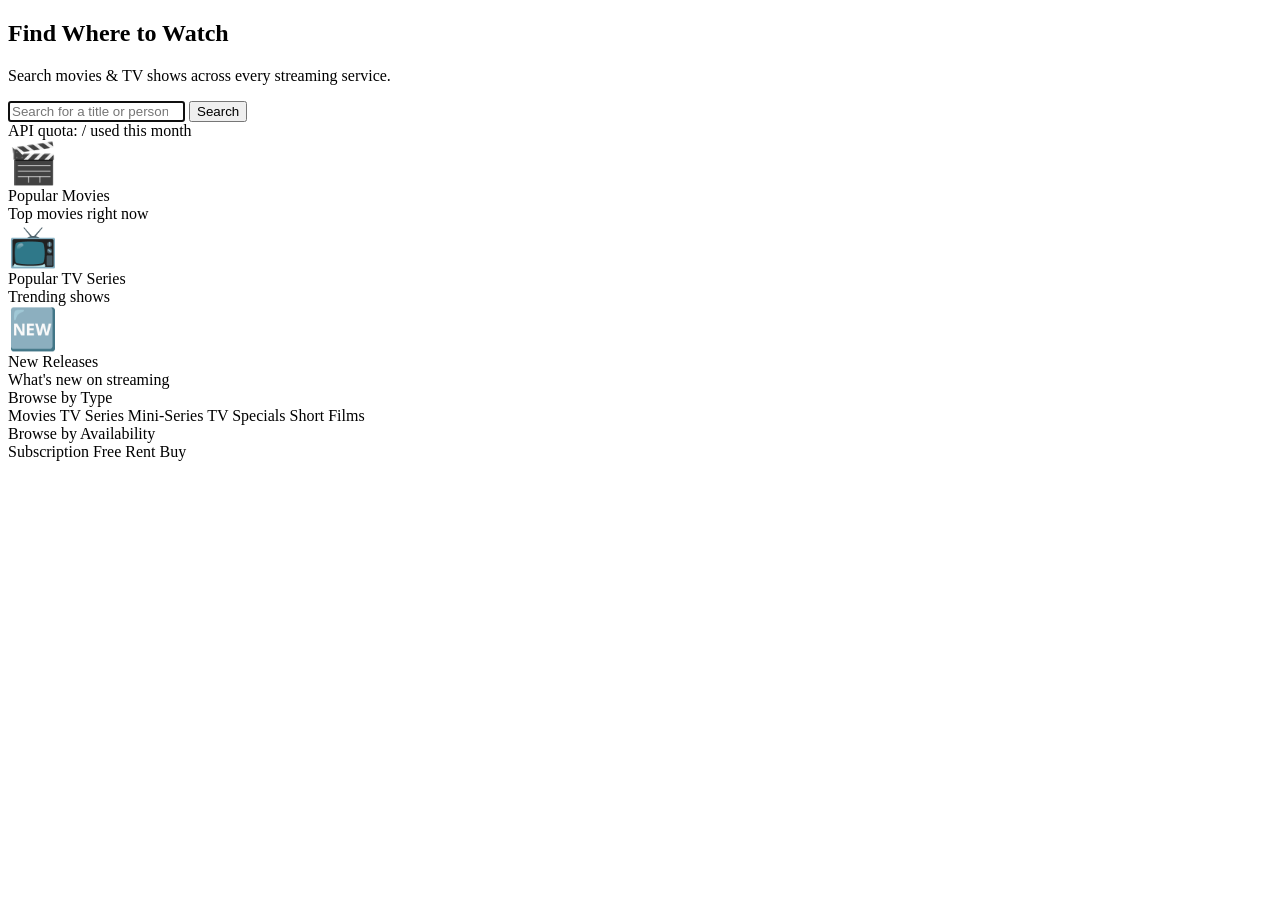
<file: src/main/resources/templates/index.html>
<!DOCTYPE html>
<html xmlns:th="http://www.thymeleaf.org" lang="en">
<head th:replace="~{fragments/layout :: head('Home')}"></head>
<body>

<nav th:replace="~{fragments/layout :: navbar}"></nav>

<main>
    <!-- Hero -->
    <section class="hero">
        <div class="container">
            <h1 class="mb-2">Find Where to Watch</h1>
            <p class="text-secondary mb-4">Search movies &amp; TV shows across every streaming service.</p>
            <form class="search-bar d-flex" th:action="@{/search}" method="get">
                <input class="form-control form-control-lg"
                       type="search" name="q"
                       placeholder="Search for a title or person…"
                       autofocus/>
                <button class="btn btn-danger btn-lg ms-2 px-4" type="submit">
                    <i class="bi bi-search"></i> Search
                </button>
            </form>

            <div th:if="${status}" class="mt-4 text-secondary small">
                <i class="bi bi-activity me-1"></i>
                API quota: <span class="text-light" th:text="${status.quotaUsed}"></span>
                / <span th:text="${status.quota}"></span> used this month
            </div>
        </div>
    </section>

    <!-- Quick links -->
    <section class="container py-5">
        <div class="row g-4">
            <div class="col-md-4">
                <a th:href="@{/browse(types='movie',sortBy='popularity_desc')}"
                   class="poster-card d-flex align-items-center gap-3 p-4">
                    <span style="font-size:2.5rem;">🎬</span>
                    <div>
                        <div class="fw-bold">Popular Movies</div>
                        <div class="card-meta">Top movies right now</div>
                    </div>
                </a>
            </div>
            <div class="col-md-4">
                <a th:href="@{/browse(types='tv_series',sortBy='popularity_desc')}"
                   class="poster-card d-flex align-items-center gap-3 p-4">
                    <span style="font-size:2.5rem;">📺</span>
                    <div>
                        <div class="fw-bold">Popular TV Series</div>
                        <div class="card-meta">Trending shows</div>
                    </div>
                </a>
            </div>
            <div class="col-md-4">
                <a th:href="@{/releases}"
                   class="poster-card d-flex align-items-center gap-3 p-4">
                    <span style="font-size:2.5rem;">🆕</span>
                    <div>
                        <div class="fw-bold">New Releases</div>
                        <div class="card-meta">What's new on streaming</div>
                    </div>
                </a>
            </div>
        </div>

        <!-- Search by type shortcuts -->
        <div class="mt-5">
            <span class="section-title">Browse by Type</span>
            <div class="d-flex flex-wrap gap-2 mt-3">
                <a th:href="@{/browse(types='movie')}"           class="btn btn-outline-secondary">Movies</a>
                <a th:href="@{/browse(types='tv_series')}"       class="btn btn-outline-secondary">TV Series</a>
                <a th:href="@{/browse(types='tv_miniseries')}"   class="btn btn-outline-secondary">Mini-Series</a>
                <a th:href="@{/browse(types='tv_special')}"      class="btn btn-outline-secondary">TV Specials</a>
                <a th:href="@{/browse(types='short_film')}"      class="btn btn-outline-secondary">Short Films</a>
            </div>
        </div>

        <!-- Browse by source type -->
        <div class="mt-4">
            <span class="section-title">Browse by Availability</span>
            <div class="d-flex flex-wrap gap-2 mt-3">
                <a th:href="@{/browse(sourceTypes='sub')}"      class="btn btn-outline-primary">Subscription</a>
                <a th:href="@{/browse(sourceTypes='free')}"     class="btn btn-outline-danger">Free</a>
                <a th:href="@{/browse(sourceTypes='rent')}"     class="btn btn-outline-warning">Rent</a>
                <a th:href="@{/browse(sourceTypes='buy')}"      class="btn btn-outline-success">Buy</a>
            </div>
        </div>
    </section>
</main>

<footer th:replace="~{fragments/layout :: footer}"></footer>
<script src="https://cdn.jsdelivr.net/npm/bootstrap@5.3.3/dist/js/bootstrap.bundle.min.js"></script>
</body>
</html>
</file>
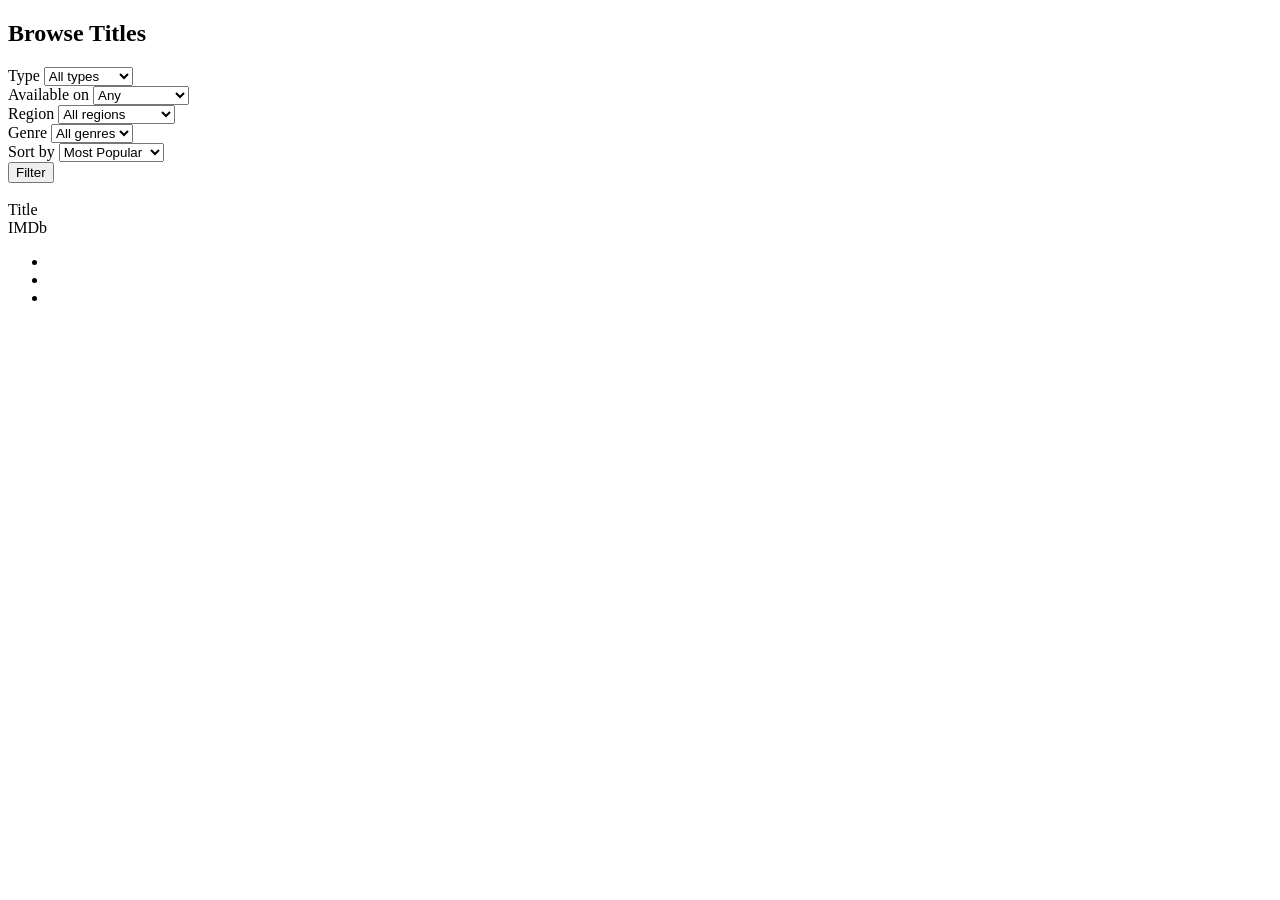
<file: src/main/resources/templates/browse.html>
<!DOCTYPE html>
<html xmlns:th="http://www.thymeleaf.org" lang="en">
<head th:replace="~{fragments/layout :: head('Browse')}"></head>
<body>

<nav th:replace="~{fragments/layout :: navbar}"></nav>

<main class="container py-4">

    <h2 class="mb-3 fw-bold">Browse Titles</h2>

    <!-- Filter bar -->
    <form th:action="@{/browse}" method="get" class="filter-bar">
        <div class="row g-3">
            <div class="col-md-2">
                <label class="form-label small text-secondary">Type</label>
                <select class="form-select form-select-sm" name="types">
                    <option value="">All types</option>
                    <option value="movie"         th:selected="${types == 'movie'}">Movie</option>
                    <option value="tv_series"     th:selected="${types == 'tv_series'}">TV Series</option>
                    <option value="tv_miniseries" th:selected="${types == 'tv_miniseries'}">Mini-Series</option>
                    <option value="tv_special"    th:selected="${types == 'tv_special'}">TV Special</option>
                    <option value="short_film"    th:selected="${types == 'short_film'}">Short Film</option>
                </select>
            </div>
            <div class="col-md-2">
                <label class="form-label small text-secondary">Available on</label>
                <select class="form-select form-select-sm" name="sourceTypes">
                    <option value="">Any</option>
                    <option value="sub"  th:selected="${sourceTypes == 'sub'}">Subscription</option>
                    <option value="free" th:selected="${sourceTypes == 'free'}">Free</option>
                    <option value="rent" th:selected="${sourceTypes == 'rent'}">Rent</option>
                    <option value="buy"  th:selected="${sourceTypes == 'buy'}">Buy</option>
                </select>
            </div>
            <div class="col-md-2">
                <label class="form-label small text-secondary">Region</label>
                <select class="form-select form-select-sm" name="regions">
                    <option value="">All regions</option>
                    <option value="US" th:selected="${regions == 'US'}">United States</option>
                    <option value="GB" th:selected="${regions == 'GB'}">United Kingdom</option>
                    <option value="AU" th:selected="${regions == 'AU'}">Australia</option>
                    <option value="CA" th:selected="${regions == 'CA'}">Canada</option>
                    <option value="DE" th:selected="${regions == 'DE'}">Germany</option>
                    <option value="FR" th:selected="${regions == 'FR'}">France</option>
                </select>
            </div>
            <div class="col-md-3">
                <label class="form-label small text-secondary">Genre</label>
                <select class="form-select form-select-sm" name="genres">
                    <option value="">All genres</option>
                    <option th:each="g : ${genreList}"
                            th:value="${g.id}"
                            th:text="${g.name}"
                            th:selected="${genres == g.id.toString()}"></option>
                </select>
            </div>
            <div class="col-md-2">
                <label class="form-label small text-secondary">Sort by</label>
                <select class="form-select form-select-sm" name="sortBy">
                    <option value="popularity_desc"    th:selected="${sortBy == 'popularity_desc'}">Most Popular</option>
                    <option value="popularity_asc"     th:selected="${sortBy == 'popularity_asc'}">Least Popular</option>
                    <option value="release_date_desc"  th:selected="${sortBy == 'release_date_desc'}">Newest First</option>
                    <option value="release_date_asc"   th:selected="${sortBy == 'release_date_asc'}">Oldest First</option>
                    <option value="title_asc"          th:selected="${sortBy == 'title_asc'}">A → Z</option>
                    <option value="title_desc"         th:selected="${sortBy == 'title_desc'}">Z → A</option>
                </select>
            </div>
            <div class="col-md-1 d-flex align-items-end">
                <button class="btn btn-danger btn-sm w-100" type="submit">Filter</button>
            </div>
        </div>
    </form>

    <!-- Error -->
    <div th:if="${error}" class="alert alert-danger" th:text="${error}"></div>

    <!-- Results -->
    <div th:if="${titles != null}">
        <div class="d-flex justify-content-between align-items-center mb-3">
            <span class="text-secondary small"
                  th:text="${titles.totalResults} + ' results — page ' + ${titles.page} + ' of ' + ${titles.totalPages}"></span>
        </div>

        <div class="row row-cols-2 row-cols-sm-3 row-cols-md-4 row-cols-lg-6 g-3">
            <div class="col" th:each="t : ${titles.titles}">
                <a th:href="@{/titles/{id}(id=${t.id})}" class="poster-card">
                    <img th:if="${posterMap != null and posterMap[t.id] != null and !posterMap[t.id].isEmpty()}"
                         th:src="${posterMap[t.id]}" th:alt="${t.title}" loading="lazy"/>
                    <div th:unless="${posterMap != null and posterMap[t.id] != null and !posterMap[t.id].isEmpty()}"
                         class="placeholder-poster">
                        <i class="bi bi-film ph-icon"></i>
                        <span class="ph-title" th:text="${t.title}"></span>
                        <span class="ph-year" th:text="${t.year}"></span>
                    </div>
                    <div class="card-body">
                        <div class="card-title" th:text="${t.title}">Title</div>
                        <div class="card-meta d-flex align-items-center justify-content-between">
                            <span>
                                <span th:text="${t.year}"></span>
                                <span class="ms-1 text-capitalize" th:text="${t.type?.replace('_',' ')}"></span>
                            </span>
                            <a th:if="${t.imdbId}"
                               th:href="'https://www.imdb.com/title/' + ${t.imdbId}"
                               target="_blank"
                               class="imdb-mini-badge"
                               onclick="event.stopPropagation()">IMDb</a>
                        </div>
                    </div>
                </a>
            </div>
        </div>

        <!-- Pagination -->
        <nav th:if="${titles.totalPages > 1}" class="mt-4">
            <ul class="pagination justify-content-center">
                <li class="page-item" th:classappend="${titles.page <= 1} ? 'disabled'">
                    <a class="page-link" th:href="@{/browse(types=${types},genres=${genres},sourceTypes=${sourceTypes},regions=${regions},sortBy=${sortBy},page=${titles.page - 1})}">
                        <i class="bi bi-chevron-left"></i>
                    </a>
                </li>
                <li class="page-item disabled">
                    <span class="page-link" th:text="'Page ' + ${titles.page} + ' / ' + ${titles.totalPages}"></span>
                </li>
                <li class="page-item" th:classappend="${titles.page >= titles.totalPages} ? 'disabled'">
                    <a class="page-link" th:href="@{/browse(types=${types},genres=${genres},sourceTypes=${sourceTypes},regions=${regions},sortBy=${sortBy},page=${titles.page + 1})}">
                        <i class="bi bi-chevron-right"></i>
                    </a>
                </li>
            </ul>
        </nav>
    </div>

</main>

<footer th:replace="~{fragments/layout :: footer}"></footer>
<script src="https://cdn.jsdelivr.net/npm/bootstrap@5.3.3/dist/js/bootstrap.bundle.min.js"></script>
</body>
</html>
</file>
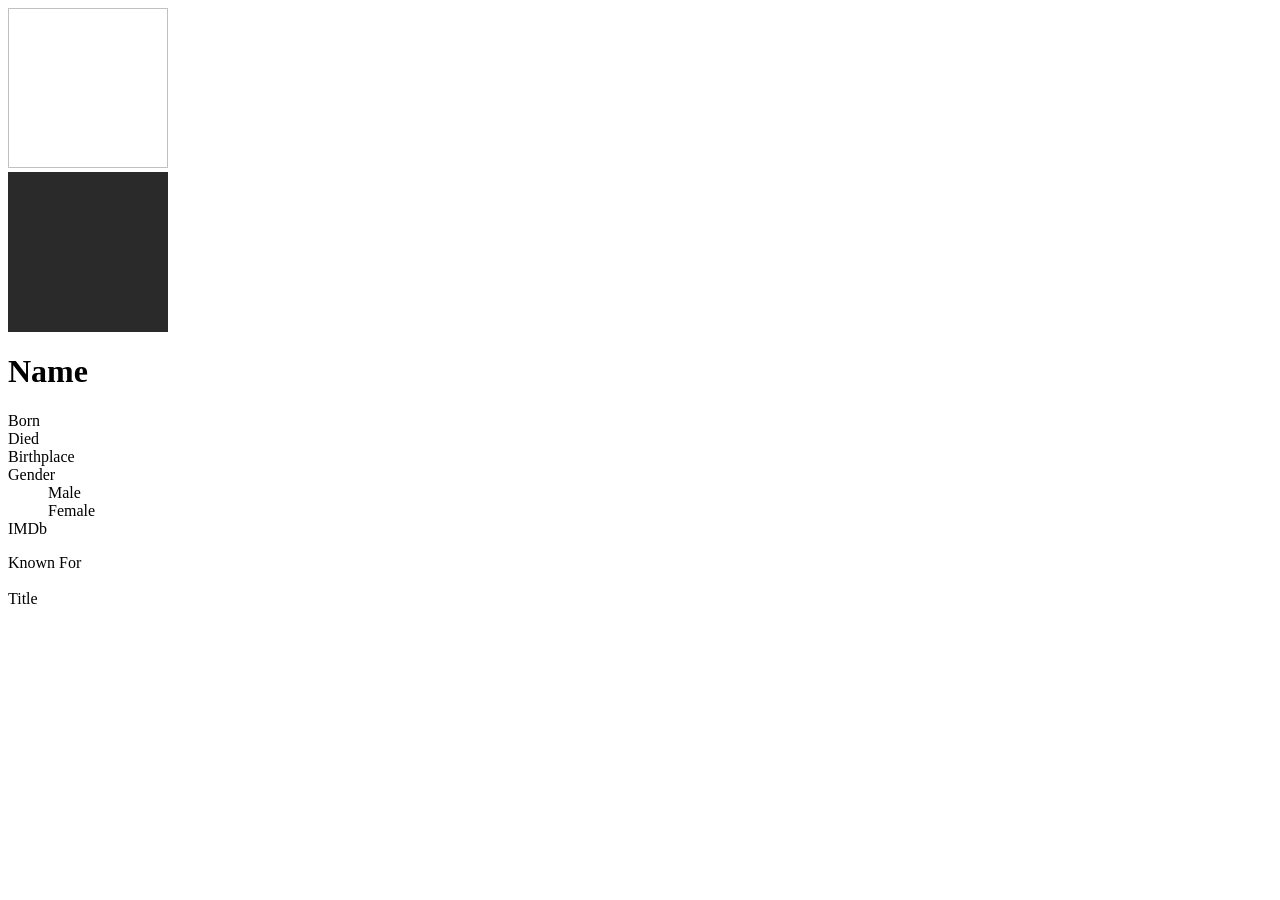
<file: src/main/resources/templates/person-detail.html>
<!DOCTYPE html>
<html xmlns:th="http://www.thymeleaf.org" lang="en">
<head th:replace="~{fragments/layout :: head(${person?.fullName ?: 'Person'})}"></head>
<body>

<nav th:replace="~{fragments/layout :: navbar}"></nav>

<main class="container py-5">

    <div th:if="${error}" class="alert alert-danger" th:text="${error}"></div>

    <div th:if="${person != null}" class="row g-4">
        <!-- Headshot -->
        <div class="col-auto">
            <img th:if="${person.headshotUrl}" th:src="${person.headshotUrl}" th:alt="${person.fullName}"
                 class="rounded-circle shadow" style="width:160px;height:160px;object-fit:cover;"/>
            <div th:unless="${person.headshotUrl}"
                 class="rounded-circle shadow d-flex align-items-center justify-content-center"
                 style="width:160px;height:160px;background:#2a2a2a;font-size:4rem;color:#444;">
                <i class="bi bi-person"></i>
            </div>
        </div>

        <!-- Info -->
        <div class="col">
            <h1 class="fw-bold mb-2" th:text="${person.fullName}">Name</h1>

            <div class="d-flex flex-wrap gap-2 mb-3">
                <span th:if="${person.mainProfession}"
                      class="badge bg-secondary text-capitalize" th:text="${person.mainProfession}"></span>
                <span th:if="${person.secondaryProfession}"
                      class="badge bg-secondary text-capitalize" th:text="${person.secondaryProfession}"></span>
                <span th:if="${person.tertiaryProfession}"
                      class="badge bg-secondary text-capitalize" th:text="${person.tertiaryProfession}"></span>
            </div>

            <dl class="row small mb-0">
                <dt class="col-sm-3 text-secondary" th:if="${person.dateOfBirth}">Born</dt>
                <dd class="col-sm-9" th:if="${person.dateOfBirth}" th:text="${person.dateOfBirth}"></dd>

                <dt class="col-sm-3 text-secondary" th:if="${person.dateOfDeath}">Died</dt>
                <dd class="col-sm-9" th:if="${person.dateOfDeath}" th:text="${person.dateOfDeath}"></dd>

                <dt class="col-sm-3 text-secondary" th:if="${person.placeOfBirth}">Birthplace</dt>
                <dd class="col-sm-9" th:if="${person.placeOfBirth}" th:text="${person.placeOfBirth}"></dd>

                <dt class="col-sm-3 text-secondary" th:if="${person.gender}">Gender</dt>
                <dd class="col-sm-9" th:if="${person.gender == 'm'}">Male</dd>
                <dd class="col-sm-9" th:if="${person.gender == 'f'}">Female</dd>

                <dt class="col-sm-3 text-secondary" th:if="${person.imdbId}">IMDb</dt>
                <dd class="col-sm-9" th:if="${person.imdbId}">
                    <a th:href="'https://www.imdb.com/name/' + ${person.imdbId}"
                       target="_blank" class="text-danger" th:text="${person.imdbId}"></a>
                </dd>
            </dl>
        </div>
    </div>

    <!-- Known for -->
    <div th:if="${knownForTitles != null and !knownForTitles.isEmpty()}" class="mt-5">
        <span class="section-title">Known For</span>
        <div class="row row-cols-2 row-cols-sm-3 row-cols-md-5 row-cols-lg-6 g-3 mt-1">
            <div class="col" th:each="t : ${knownForTitles}">
                <a th:href="@{/titles/{id}(id=${t.id})}" class="poster-card">
                    <img th:if="${t.poster}" th:src="${t.poster}" th:alt="${t.title}" loading="lazy"/>
                    <div th:unless="${t.poster}" class="placeholder-poster">
                        <i class="bi bi-film ph-icon"></i>
                        <span class="ph-title" th:text="${t.title}"></span>
                    </div>
                    <div class="card-body">
                        <div class="card-title" th:text="${t.title}">Title</div>
                        <div class="card-meta d-flex justify-content-between align-items-center">
                            <span th:text="${t.year}"></span>
                            <span th:if="${t.userRating != null}" class="imdb-mini-badge"
                                  th:text="${#numbers.formatDecimal(t.userRating, 1, 1)}"></span>
                        </div>
                    </div>
                </a>
            </div>
        </div>
    </div>

</main>

<footer th:replace="~{fragments/layout :: footer}"></footer>
<script src="https://cdn.jsdelivr.net/npm/bootstrap@5.3.3/dist/js/bootstrap.bundle.min.js"></script>
</body>
</html>
</file>
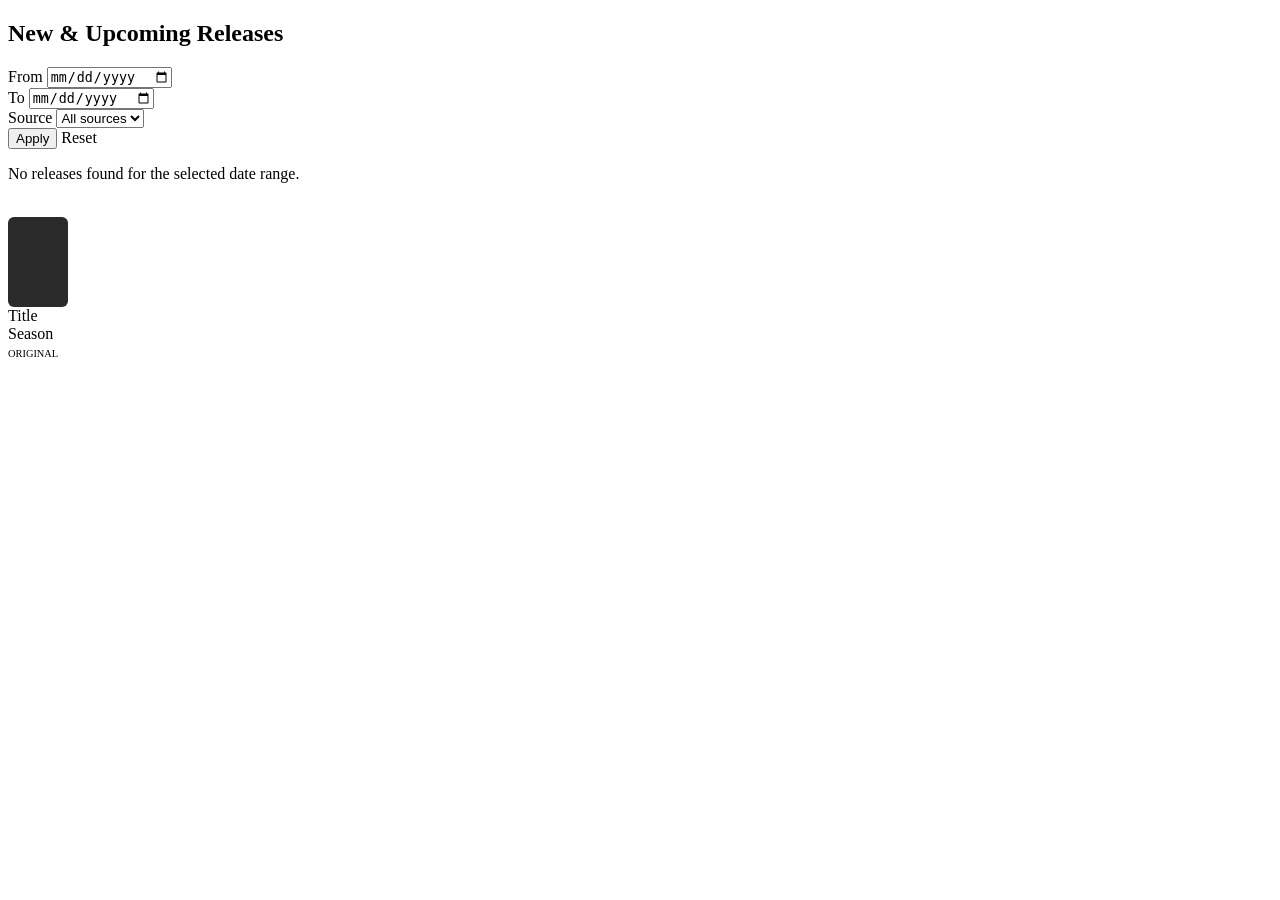
<file: src/main/resources/templates/releases.html>
<!DOCTYPE html>
<html xmlns:th="http://www.thymeleaf.org" lang="en">
<head th:replace="~{fragments/layout :: head('New Releases')}"></head>
<body>

<nav th:replace="~{fragments/layout :: navbar}"></nav>

<main class="container py-4">

    <h2 class="fw-bold mb-3">New &amp; Upcoming Releases</h2>

    <!-- Date filter -->
    <form id="dateFilterForm" th:action="@{/releases}" method="get" class="filter-bar mb-4">
        <div class="row g-3 align-items-end">
            <div class="col-md-3">
                <label class="form-label small text-secondary">From</label>
                <input class="form-control form-control-sm" type="date" id="startDatePicker"
                       th:data-value="${startDate}"/>
                <input type="hidden" name="startDate" id="startDateHidden" th:value="${startDate}"/>
            </div>
            <div class="col-md-3">
                <label class="form-label small text-secondary">To</label>
                <input class="form-control form-control-sm" type="date" id="endDatePicker"
                       th:data-value="${endDate}"/>
                <input type="hidden" name="endDate" id="endDateHidden" th:value="${endDate}"/>
            </div>
            <div class="col-md-3">
                <label class="form-label small text-secondary">Source</label>
                <select class="form-select form-select-sm" name="sourceId">
                    <option value="">All sources</option>
                    <option th:each="s : ${sources}"
                            th:value="${s.id}"
                            th:text="${s.name}"
                            th:selected="${s.id == selectedSourceId}"></option>
                </select>
            </div>
            <div class="col-auto">
                <button class="btn btn-danger btn-sm" type="submit">Apply</button>
                <a th:href="@{/releases}" class="btn btn-outline-secondary btn-sm ms-2">Reset</a>
            </div>
        </div>
    </form>
    <script>
        (function () {
            function toISO(yyyymmdd) {
                if (!yyyymmdd || yyyymmdd.length < 8) return '';
                return yyyymmdd.slice(0, 4) + '-' + yyyymmdd.slice(4, 6) + '-' + yyyymmdd.slice(6, 8);
            }
            function fromISO(isoDate) {
                return isoDate ? isoDate.replace(/-/g, '') : '';
            }
            var startPicker = document.getElementById('startDatePicker');
            var endPicker = document.getElementById('endDatePicker');
            startPicker.value = toISO(startPicker.dataset.value);
            endPicker.value = toISO(endPicker.dataset.value);
            document.getElementById('dateFilterForm').addEventListener('submit', function () {
                document.getElementById('startDateHidden').value = fromISO(startPicker.value);
                document.getElementById('endDateHidden').value = fromISO(endPicker.value);
            });
        })();
    </script>

    <div th:if="${error}" class="alert alert-danger" th:text="${error}"></div>

    <div th:if="${releases != null and releases.releases != null}">
        <p th:unless="${releases.releases.isEmpty()}" class="text-secondary small mb-3"
           th:text="${#lists.size(releases.releases)} + ' results'"></p>
        <div th:if="${releases.releases.isEmpty()}" class="text-center text-secondary py-5">
            <i class="bi bi-calendar-x" style="font-size:3rem;"></i>
            <p class="mt-3">No releases found for the selected date range.</p>
        </div>

        <div th:each="r : ${releases.releases}" class="release-item">
            <a th:href="@{/titles/{id}(id=${r.id})}" class="text-decoration-none flex-shrink-0">
                <img th:if="${r.posterUrl}" th:src="${r.posterUrl}" th:alt="${r.title}" loading="lazy"/>
                <div th:unless="${r.posterUrl}"
                     style="width:60px;height:90px;background:#2a2a2a;border-radius:6px;display:flex;align-items:center;justify-content:center;font-size:1.5rem;color:#666;">
                    <i class="bi bi-film"></i>
                </div>
            </a>
            <div class="flex-grow-1 min-w-0">
                <a th:href="@{/titles/{id}(id=${r.id})}"
                   class="fw-semibold text-decoration-none text-light d-block text-truncate"
                   th:text="${r.title}">Title</a>
                <div class="small text-secondary mt-1">
                    <span class="text-capitalize"
                          th:text="${r.type?.replace('_',' ')}"></span>
                    <span th:if="${r.seasonNumber}" class="ms-2">Season <span th:text="${r.seasonNumber}"></span></span>
                </div>
                <div class="mt-1 d-flex align-items-center flex-wrap gap-2">
                    <span class="source-badge type-sub" th:if="${r.sourceName}">
                        <i class="bi bi-play-circle me-1"></i>
                        <span th:text="${r.sourceName}"></span>
                        <span th:if="${r.isOriginal}" class="ms-1 badge bg-danger" style="font-size:.65rem;">ORIGINAL</span>
                    </span>
                    <span class="small text-secondary" th:if="${r.sourceReleaseDate}">
                        <i class="bi bi-calendar3 me-1"></i><span th:text="${r.sourceReleaseDate}"></span>
                    </span>
                </div>
            </div>
        </div>
    </div>

</main>

<footer th:replace="~{fragments/layout :: footer}"></footer>
<script src="https://cdn.jsdelivr.net/npm/bootstrap@5.3.3/dist/js/bootstrap.bundle.min.js"></script>
</body>
</html>
</file>
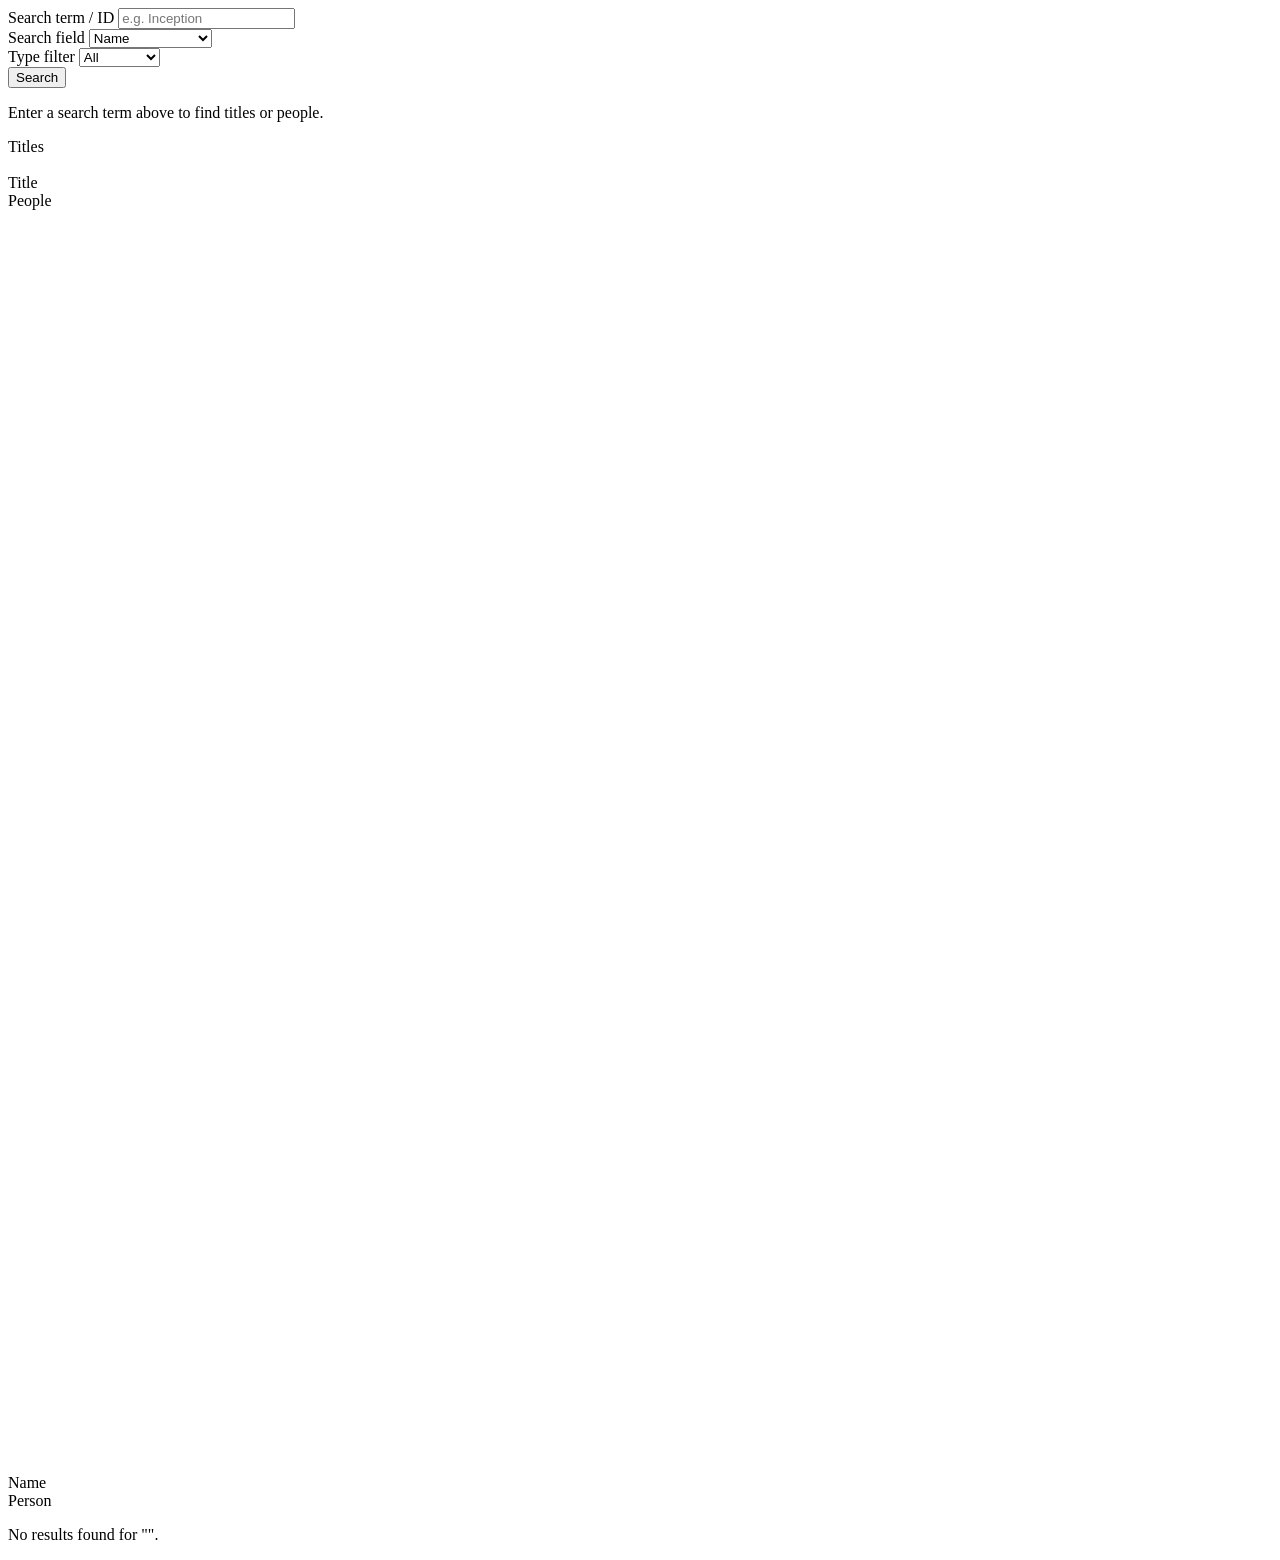
<file: src/main/resources/templates/search.html>
<!DOCTYPE html>
<html xmlns:th="http://www.thymeleaf.org" lang="en">
<head th:replace="~{fragments/layout :: head('Search')}"></head>
<body>

<nav th:replace="~{fragments/layout :: navbar}"></nav>

<main class="container py-4">

    <!-- Search form -->
    <div class="filter-bar mb-4">
        <form th:action="@{/search}" method="get" class="row g-2 align-items-end">
            <div class="col-md-5">
                <label class="form-label small text-secondary">Search term / ID</label>
                <input class="form-control" type="search" name="q" th:value="${q}" placeholder="e.g. Inception"/>
            </div>
            <div class="col-md-3">
                <label class="form-label small text-secondary">Search field</label>
                <select class="form-select" name="field">
                    <option value="name"          th:selected="${field == 'name'}">Name</option>
                    <option value="imdb_id"       th:selected="${field == 'imdb_id'}">IMDb ID</option>
                    <option value="tmdb_movie_id" th:selected="${field == 'tmdb_movie_id'}">TMDB Movie ID</option>
                    <option value="tmdb_tv_id"    th:selected="${field == 'tmdb_tv_id'}">TMDB TV ID</option>
                    <option value="tmdb_person_id" th:selected="${field == 'tmdb_person_id'}">TMDB Person ID</option>
                </select>
            </div>
            <div class="col-md-2">
                <label class="form-label small text-secondary">Type filter</label>
                <select class="form-select" name="types">
                    <option value="">All</option>
                    <option value="movie"       th:selected="${types == 'movie'}">Movies</option>
                    <option value="tv_series"   th:selected="${types == 'tv_series'}">TV Series</option>
                    <option value="person"      th:selected="${types == 'person'}">People</option>
                </select>
            </div>
            <div class="col-md-2">
                <button class="btn btn-danger w-100" type="submit">
                    <i class="bi bi-search me-1"></i>Search
                </button>
            </div>
        </form>
    </div>

    <!-- Error -->
    <div th:if="${error}" class="alert alert-danger" th:text="${error}"></div>

    <!-- No query -->
    <div th:if="${q == null or q.isBlank()}" class="text-center text-secondary py-5">
        <i class="bi bi-search" style="font-size:3rem;"></i>
        <p class="mt-3">Enter a search term above to find titles or people.</p>
    </div>

    <!-- Results -->
    <div th:if="${results != null}">

        <!-- Title results -->
        <div th:if="${results.titleResults != null and !results.titleResults.isEmpty()}">
            <span class="section-title">
                Titles
                <span class="text-secondary fw-normal fs-6 ms-2"
                      th:text="'(' + ${results.titleResults.size()} + ')'"></span>
            </span>
            <div class="row row-cols-2 row-cols-sm-3 row-cols-md-4 row-cols-lg-6 g-3 mt-1">
                <div class="col" th:each="t : ${results.titleResults}">
                    <a th:href="@{/titles/{id}(id=${t.id})}" class="poster-card">
                        <img th:if="${posterMap != null and posterMap[t.id] != null and !posterMap[t.id].isEmpty()}"
                             th:src="${posterMap[t.id]}" th:alt="${t.name}" loading="lazy"/>
                        <div th:unless="${posterMap != null and posterMap[t.id] != null and !posterMap[t.id].isEmpty()}"
                             class="placeholder-poster">
                            <i class="bi bi-film ph-icon"></i>
                            <span class="ph-title" th:text="${t.name}"></span>
                            <span class="ph-year" th:text="${t.year}"></span>
                        </div>
                        <div class="card-body">
                            <div class="card-title" th:text="${t.name}">Title</div>
                            <div class="card-meta">
                                <span th:text="${t.year}"></span>
                                <span class="ms-1 text-capitalize" th:text="${t.type?.replace('_',' ')}"></span>
                            </div>
                        </div>
                    </a>
                </div>
            </div>
        </div>

        <!-- People results -->
        <div th:if="${results.peopleResults != null and !results.peopleResults.isEmpty()}" class="mt-5">
            <span class="section-title">
                People
                <span class="text-secondary fw-normal fs-6 ms-2"
                      th:text="'(' + ${results.peopleResults.size()} + ')'"></span>
            </span>
            <div class="row row-cols-2 row-cols-sm-3 row-cols-md-5 g-3 mt-1">
                <div class="col" th:each="p : ${results.peopleResults}">
                    <a th:href="@{/people/{id}(id=${p.id})}" class="poster-card text-center">
                        <div class="placeholder-poster" style="aspect-ratio:1/1;">
                            <i class="bi bi-person ph-icon"></i>
                            <span class="ph-title" th:text="${p.name}"></span>
                        </div>
                        <div class="card-body">
                            <div class="card-title" th:text="${p.name}">Name</div>
                            <div class="card-meta">Person</div>
                        </div>
                    </a>
                </div>
            </div>
        </div>

        <!-- No results -->
        <div th:if="${(results.titleResults == null or results.titleResults.isEmpty())
                   and (results.peopleResults == null or results.peopleResults.isEmpty())}"
             class="text-center text-secondary py-5">
            <i class="bi bi-emoji-frown" style="font-size:3rem;"></i>
            <p class="mt-3">No results found for "<strong th:text="${q}"></strong>".</p>
        </div>
    </div>

</main>

<footer th:replace="~{fragments/layout :: footer}"></footer>
<script src="https://cdn.jsdelivr.net/npm/bootstrap@5.3.3/dist/js/bootstrap.bundle.min.js"></script>
</body>
</html>
</file>
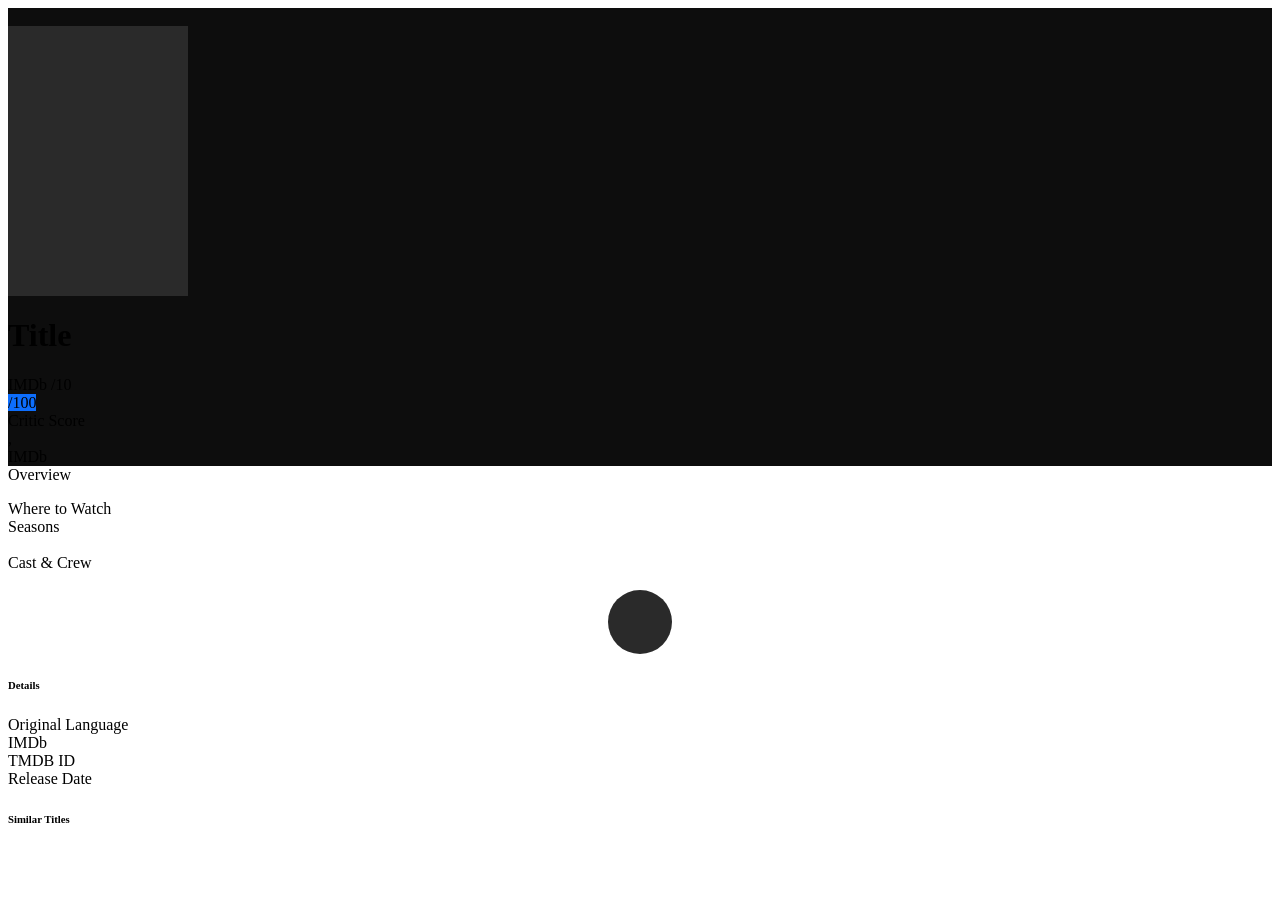
<file: src/main/resources/templates/title-detail.html>
<!DOCTYPE html>
<html xmlns:th="http://www.thymeleaf.org" lang="en">
<head th:replace="~{fragments/layout :: head(${title?.title ?: 'Title'})}"></head>
<body>

<nav th:replace="~{fragments/layout :: navbar}"></nav>

<main>
    <!-- Error -->
    <div th:if="${error}" class="container py-5">
        <div class="alert alert-danger" th:text="${error}"></div>
    </div>

    <div th:if="${title != null}">
        <!-- Backdrop / hero -->
        <div class="position-relative" style="background:#0d0d0d;">
            <div th:if="${title.backdrop}"
                 style="position:absolute;inset:0;background-size:cover;background-position:center;opacity:.25;"
                 th:style="'position:absolute;inset:0;background-image:url(' + ${title.backdrop} + ');background-size:cover;background-position:center;opacity:.25;'"></div>
            <div class="container py-5 position-relative">
                <div class="row g-4">
                    <!-- Poster -->
                    <div class="col-auto">
                        <img th:if="${title.poster}" th:src="${title.poster}" th:alt="${title.title}"
                             class="rounded shadow" style="width:180px;"/>
                        <div th:unless="${title.poster}"
                             class="rounded shadow d-flex align-items-center justify-content-center"
                             style="width:180px;height:270px;background:#2a2a2a;font-size:4rem;color:#444;">
                            <i class="bi bi-film"></i>
                        </div>
                    </div>
                    <!-- Info -->
                    <div class="col">
                        <h1 class="fw-bold mb-1" th:text="${title.title}">Title</h1>
                        <div class="text-secondary mb-3">
                            <span th:if="${title.year}" th:text="${title.year}"></span>
                            <span th:if="${title.endYear}" th:text="'–' + ${title.endYear}"></span>
                            <span th:if="${title.runtimeMinutes}" class="ms-2"
                                  th:text="${title.runtimeMinutes} + ' min'"></span>
                            <span class="ms-2 text-capitalize"
                                  th:text="${title.type?.replace('_',' ')}"></span>
                            <span th:if="${title.usRating}" class="ms-2 border border-secondary rounded px-1 small"
                                  th:text="${title.usRating}"></span>
                        </div>

                        <!-- Ratings -->
                        <div class="d-flex gap-3 mb-3 align-items-start">
                            <div th:if="${title.userRating != null}" class="text-center">
                                <div class="imdb-badge">
                                    <span class="imdb-label">IMDb</span>
                                    <span class="imdb-score" th:text="${#numbers.formatDecimal(title.userRating, 1, 1)}"></span>
                                    <span class="imdb-max">/10</span>
                                </div>
                            </div>
                            <div th:if="${title.criticScore != null}" class="text-center">
                                <span class="rating-pill" style="background:#0d6efd;">
                                    <i class="bi bi-award-fill me-1"></i>
                                    <span th:text="${title.criticScore}"></span><span class="opacity-75">/100</span>
                                </span>
                                <div class="small text-secondary mt-1">Critic Score</div>
                            </div>
                        </div>

                        <!-- Genres -->
                        <div th:if="${title.genreNames != null}" class="mb-3">
                            <span th:each="g : ${title.genreNames}"
                                  class="badge bg-secondary me-1" th:text="${g}"></span>
                        </div>

                        <!-- Networks -->
                        <div th:if="${title.networkNames != null and !title.networkNames.isEmpty()}" class="text-secondary small mb-2">
                            <i class="bi bi-broadcast me-1"></i>
                            <span th:each="n,i : ${title.networkNames}">
                                <span th:text="${n}"></span><span th:if="${!i.last}">, </span>
                            </span>
                        </div>

                        <!-- External links -->
                        <div class="d-flex gap-2 mt-2">
                            <a th:if="${title.imdbId}"
                               th:href="'https://www.imdb.com/title/' + ${title.imdbId}"
                               target="_blank" class="btn btn-outline-warning btn-sm">
                                <i class="bi bi-film me-1"></i>IMDb
                            </a>
                        </div>
                    </div>
                </div>
            </div>
        </div>

        <div class="container py-4">
            <div class="row g-4">
                <div class="col-lg-8">

                    <!-- Plot -->
                    <div th:if="${title.plotOverview}" class="mb-4">
                        <span class="section-title">Overview</span>
                        <p class="mt-2 text-secondary" th:text="${title.plotOverview}"></p>
                    </div>

                    <!-- Where to Watch -->
                    <div th:if="${title.sources != null and !title.sources.isEmpty()}" class="mb-4">
                        <span class="section-title">Where to Watch</span>
                        <div class="mt-2">
                            <div th:each="src : ${title.sources}">
                                <a th:href="${src.webUrl}" target="_blank" class="text-decoration-none"
                                   th:classappend="'source-badge type-' + ${src.type}">
                                    <i class="bi bi-play-circle me-1"></i>
                                    <span th:text="${src.name}"></span>
                                    <span class="ms-1 opacity-75 text-capitalize"
                                          th:text="'(' + ${src.type} + ')'"></span>
                                    <span th:if="${src.price != null and src.price > 0}"
                                          th:text="' $' + ${src.price}"></span>
                                </a>
                            </div>
                        </div>
                    </div>

                    <!-- Seasons -->
                    <div th:if="${title.seasons != null and !title.seasons.isEmpty()}" class="mb-4">
                        <span class="section-title">Seasons</span>
                        <div class="row row-cols-2 row-cols-sm-4 row-cols-md-6 g-2 mt-1">
                            <div class="col" th:each="s : ${title.seasons}">
                                <div class="bg-card p-2 text-center rounded">
                                    <img th:if="${s.posterUrl}" th:src="${s.posterUrl}"
                                         class="img-fluid rounded mb-1" th:alt="${s.name}" loading="lazy"/>
                                    <div class="small fw-semibold" th:text="${s.name ?: 'Season ' + s.number}"></div>
                                    <div class="small text-secondary" th:text="${s.episodeCount} + ' eps'"></div>
                                </div>
                            </div>
                        </div>
                    </div>

                    <!-- Cast -->
                    <div th:if="${title.cast != null and !title.cast.isEmpty()}" class="mb-4">
                        <span class="section-title">Cast &amp; Crew</span>
                        <div class="row row-cols-3 row-cols-sm-4 row-cols-md-6 g-2 mt-1">
                            <div class="col" th:each="c : ${title.cast}" th:if="${c.type == 'Cast'}">
                                <a th:href="@{/people/{id}(id=${c.personId})}"
                                   class="text-decoration-none text-inherit d-block cast-card">
                                    <th:block th:with="headshot=${headshotMap != null ? headshotMap[c.personId] : null}">
                                        <img th:if="${headshot != null and !headshot.isEmpty()}"
                                             th:src="${headshot}" th:alt="${c.fullName}" loading="lazy"/>
                                        <div th:unless="${headshot != null and !headshot.isEmpty()}"
                                             style="width:64px;height:64px;border-radius:50%;background:#2a2a2a;margin:0 auto .4rem;display:flex;align-items:center;justify-content:center;font-size:1.5rem;color:#666;">
                                            <i class="bi bi-person"></i>
                                        </div>
                                    </th:block>
                                    <div class="fw-semibold" th:text="${c.fullName}"></div>
                                    <div class="text-secondary" th:text="${c.role}"></div>
                                </a>
                            </div>
                        </div>
                    </div>
                </div>

                <!-- Sidebar -->
                <div class="col-lg-4">
                    <div class="bg-card p-3">
                        <h6 class="text-accent mb-3">Details</h6>
                        <dl class="row small mb-0">
                            <dt class="col-5 text-secondary">Original Language</dt>
                            <dd class="col-7" th:text="${title.originalLanguage?.toUpperCase()}"></dd>

                            <dt class="col-5 text-secondary" th:if="${title.imdbId}">IMDb</dt>
                            <dd class="col-7" th:if="${title.imdbId}" th:text="${title.imdbId}"></dd>

                            <dt class="col-5 text-secondary" th:if="${title.tmdbId}">TMDB ID</dt>
                            <dd class="col-7" th:if="${title.tmdbId}" th:text="${title.tmdbId}"></dd>

                            <dt class="col-5 text-secondary" th:if="${title.releaseDate}">Release Date</dt>
                            <dd class="col-7" th:if="${title.releaseDate}" th:text="${title.releaseDate}"></dd>
                        </dl>
                    </div>

                    <!-- Similar Titles -->
                    <div th:if="${title.similarTitles != null and !title.similarTitles.isEmpty()}" class="bg-card p-3 mt-3">
                        <h6 class="text-accent mb-2">Similar Titles</h6>
                        <div th:each="sid, iter : ${title.similarTitles}" th:if="${iter.index < 8}">
                            <a th:href="@{/titles/{id}(id=${sid})}" class="d-block text-secondary small py-1 text-decoration-none hover-text-light">
                                <i class="bi bi-arrow-right-short me-1"></i>
                                <span th:text="${sid}"></span>
                            </a>
                        </div>
                    </div>
                </div>
            </div>
        </div>
    </div>
</main>

<footer th:replace="~{fragments/layout :: footer}"></footer>
<script src="https://cdn.jsdelivr.net/npm/bootstrap@5.3.3/dist/js/bootstrap.bundle.min.js"></script>
</body>
</html>
</file>
